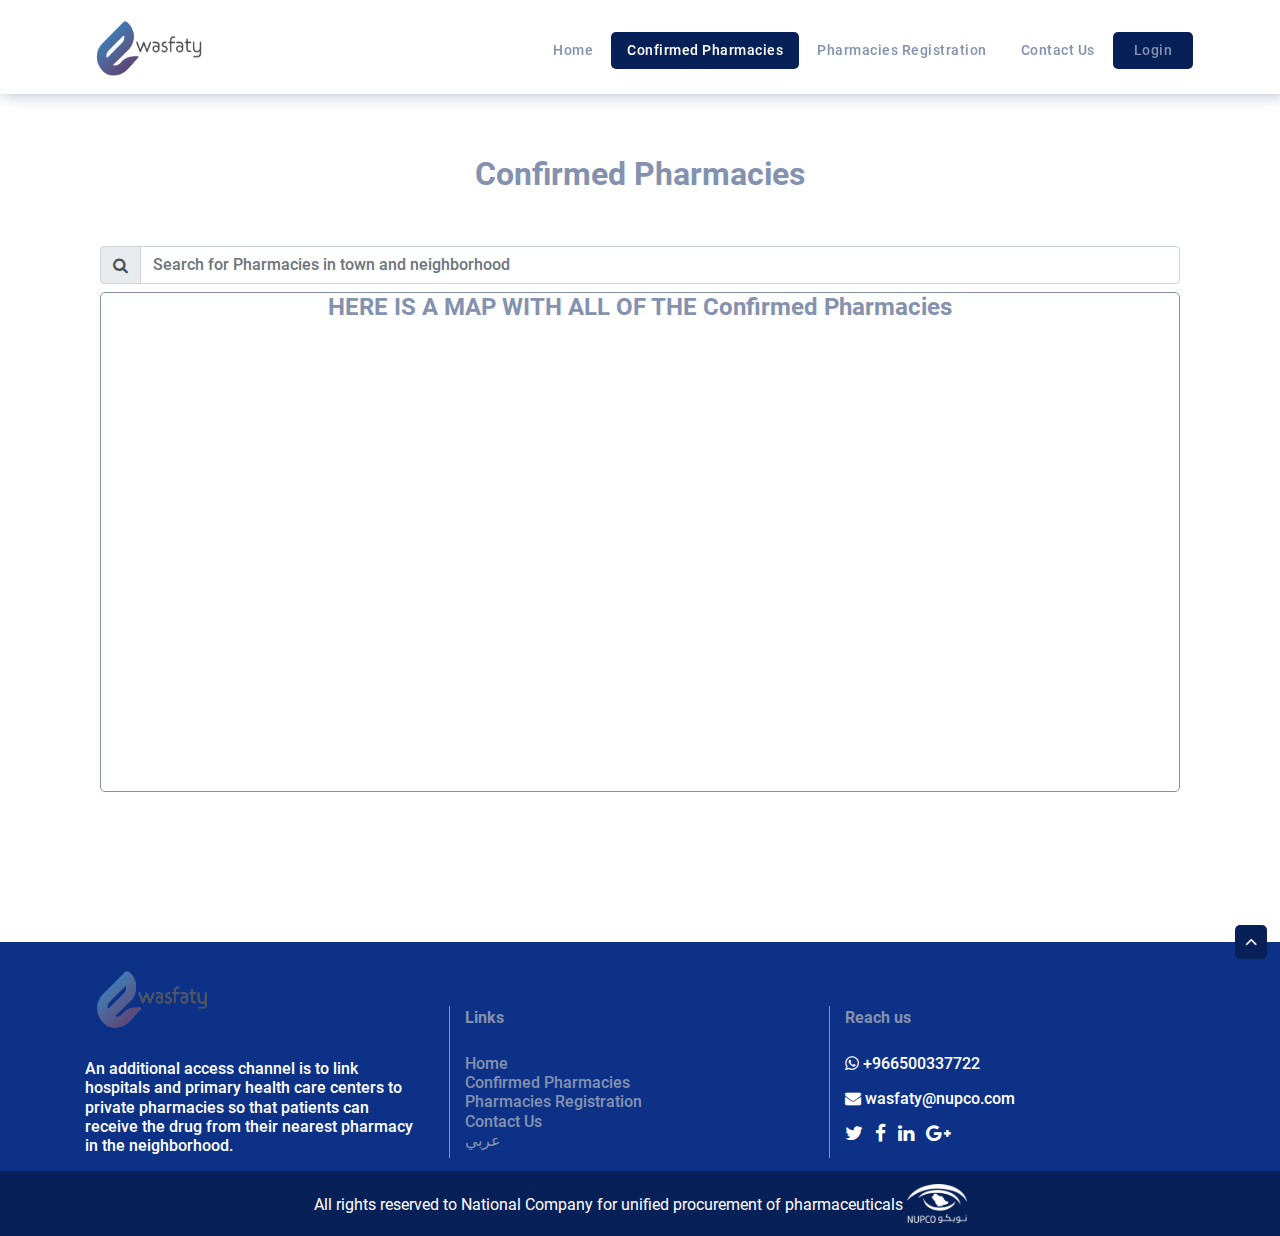
<file: Confirmed-Pharmacies.html>
<!doctype html>
<html lang="en">

<head>
    <!-- Required meta tags -->
    <meta charset="utf-8">
    <meta name="viewport" content="width=device-width, initial-scale=1, shrink-to-fit=no">
    <link rel="shortcut icon" href="assets/img/icons/favicon.png" type="image/x-icon">

    <!-- STYLESHEETS -->
    <link rel="stylesheet" href="assets/style/fonts/font-awesome/css/font-awesome.min.css">
    <link rel="stylesheet" href="assets/style/css/bootstrap.min.css">
    <link rel="stylesheet" href="assets/style/css/animate.css">
    <link rel="stylesheet" href="assets/style/css/confirmed-pharmacies.css">
    <title>Wasfaty - Confirmed Pharmacies</title>
</head>

<body id="page-top" onload="myFunction()">
    <div id="loader"></div>
    <div id="wrapper" class="animate-bottom">
        <!--=============================== NAVIGATION ================================== -->
        <nav class="navbar navbar-expand-lg navbar-dark fixed-top" id="mainNav">

            <div class="container">

                <a class="navbar-brand" href="index.html">
                    <img src="assets/img/logo-en.png" alt="logo">
                </a>

                <button class="navbar-toggler" type="button" data-toggle="collapse" data-target="#navbarSupportedContent"
                    aria-controls="navbarSupportedContent" aria-expanded="false" aria-label="Toggle navigation">
                    <span class="navbar-toggler-icon"></span>
                </button>

                <div class="collapse navbar-collapse" id="navbarSupportedContent">
                    <ul class="navbar-nav ml-auto">

                        <li class="nav-item">
                            <a class="nav-link btn" href="index.html">Home</a>
                        </li>

                        <li class="nav-item">
                            <a class="nav-link btn" href="#page-top">Confirmed Pharmacies</a>
                        </li>

                        <li class="nav-item">
                            <a class="nav-link btn" href="Pharmacies-Registration.html">Pharmacies Registration</a>
                        </li>
                        <li class="nav-item">
                            <a class="nav-link btn" href="contact-us.html">Contact Us</a>
                        </li>
                        <li class="nav-item">
                            <a class="nav-link btn" href="#" id="login">Login</a>
                        </li>

                    </ul> <!-- End navbar-nav -->
                </div> <!-- End collapse -->
            </div> <!-- End container -->
        </nav>
        <!--================================ MAIN ===================================== -->
        <main>
            <section id="map">
                <h2 class="text-center text-capitalize">
                    Confirmed Pharmacies
                </h2>
                <div class="container">

                    <div class="col-md-12">
                        <form>
                            <div class="input-group mb-2">
                                <div class="input-group-prepend">
                                    <div class="input-group-text">
                                        <i class="fa fa-search" aria-hidden="true"></i>
                                    </div>
                                </div>
                                <input type="text" class="form-control" placeholder="Search for Pharmacies in town and neighborhood">
                            </div>
                        </form>

                        <div id="map-box">
                            HERE IS A MAP WITH ALL OF THE Confirmed Pharmacies
                        </div>
                    </div>

                </div>
                <!-- </div> -->
            </section>
        </main>
    </div>
    <!--=============================== FOOTER ====================================== -->
    <footer id="footer">
        <a id="scroll-top" href="#page-top"><i class="fa fa-angle-up"></i></a>
        <div class="container">
            <div class="row">

                <div class="col-md-4">
                    <div class="single-footer-widget" style="margin-top: -35px;">
                        <h4 class="footer-title">
                            <img src="./assets/img/logo-en.png" style="width:39%;" />
                        </h4>

                        <div>
                            An additional access channel is to link hospitals and primary health care centers to
                            private
                            pharmacies so that patients can receive the drug from their nearest pharmacy in the
                            neighborhood.
                        </div>

                    </div>
                </div> <!-- End col-md-4 ! -->

                <div class="col-md-4">
                    <div class="single-footer-widget">
                        <h4 class="footer-title">Links</h4>
                        <ul class="footer-links">
                            <li>
                                <a href="#">Home</a>
                            </li>
                            <li>
                                <a href="#">Confirmed Pharmacies</a>
                            </li>
                            <li>
                                <a href="#">Pharmacies Registration</a>
                            </li>
                            <li>
                                <a href="#">Contact Us</a>
                            </li>
                            <li>
                                <a href="#">عربي</a>
                            </li>
                        </ul>

                    </div>
                </div> <!-- End col-md-4 ! -->

                <div class="col-md-4">

                    <div class="footer-social">
                        <h4 class="footer-title">Reach us</h4>

                        <div class="mb-3">
                            <i class="fa fa-whatsapp" aria-hidden="true"></i>
                            <span>+966500337722</span>
                        </div>

                        <div class="mb-3">
                            <i class="fa fa-envelope"></i>
                            <a href="#">wasfaty@nupco.com</a>
                        </div>

                        <a href="#" target="_blank">
                            <i class="fa fa-twitter"></i>
                        </a>
                        <a href="#" target="_blank">
                            <i class="fa fa-facebook"></i>
                        </a>
                        <a href="#" target="_blank">
                            <i class="fa fa-linkedin"></i>
                        </a>
                        <a href="#" target="_blank">
                            <i class="fa fa-google-plus"></i>
                        </a>
                    </div>

                </div> <!-- End col-md-4 ! -->

            </div> <!-- End row ! -->
        </div>
        <div id="copy-right" class="text-center">
            <p class="footer-text m-0">
                All rights reserved to National Company for unified procurement of pharmaceuticals
                <img src="./assets/img/nupco.png" class="img-fluid h-25" alt="nupco">
            </p>
        </div> <!-- End copy-right ! -->
    </footer>
    <!--================================ SCRIPTS =================================== -->
    <!-- jQuery first, then Popper.js, then Bootstrap JS -->
    <script src="assets/style/js/jquery.min.js"></script>
    <script src="assets/style/js/popper.min.js"></script>
    <script src="assets/style/js/bootstrap.min.js"></script>
    <!-- Plugins -->
    <script src="assets/style/js/scrollreveal.min.js"></script>
    <!-- CUSTOM SCRIPTS -->
    <script src="assets/style/js/main.js"></script>

</body>

</html>
</file>
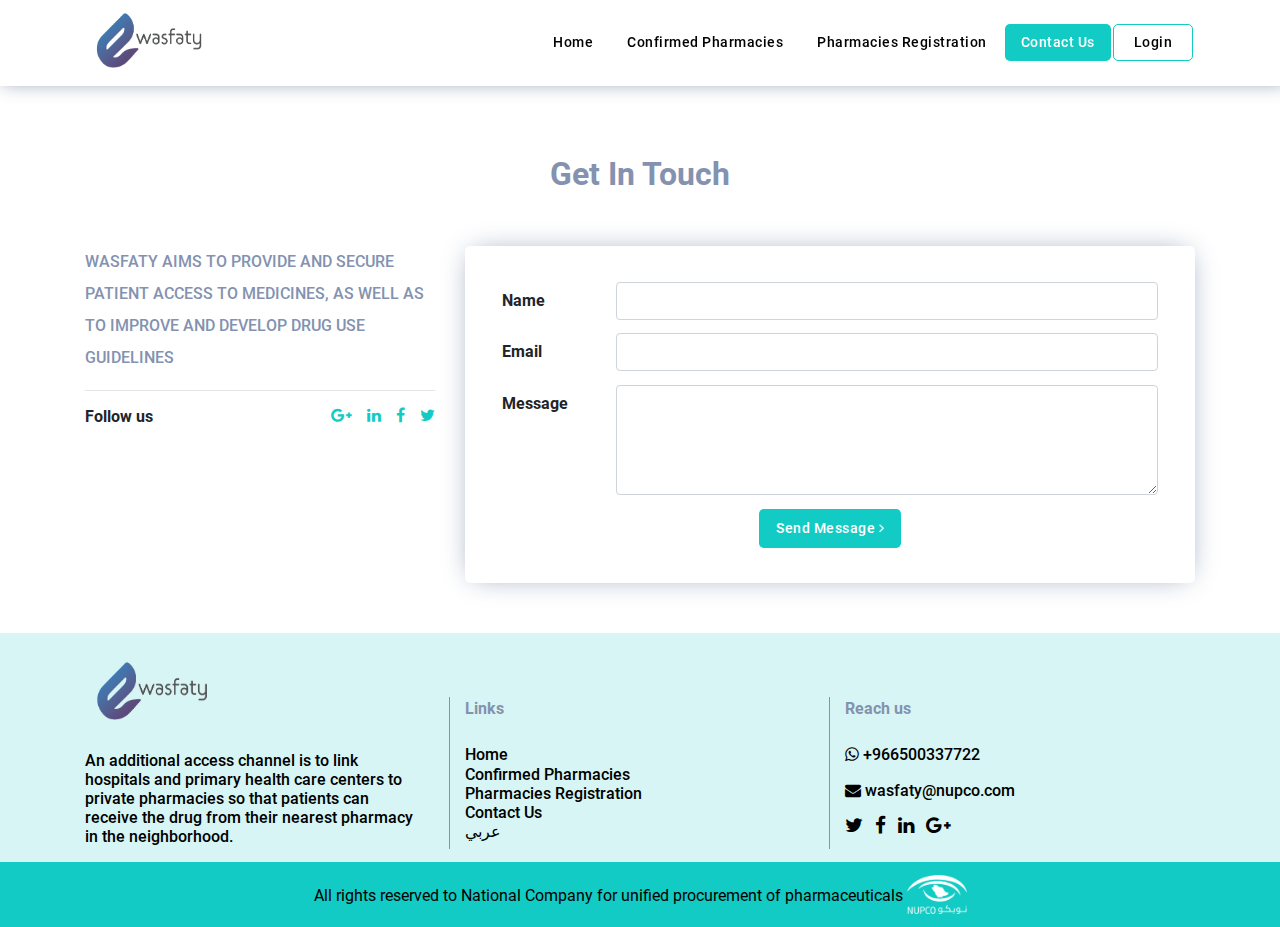
<file: contact-us.html>
<!doctype html>
<html lang="en">

<head>
    <!-- Required meta tags -->
    <meta charset="utf-8">
    <meta name="viewport" content="width=device-width, initial-scale=1, shrink-to-fit=no">
    <link rel="shortcut icon" href="assets/img/icons/favicon.png" type="image/x-icon">

    <!-- STYLESHEETS -->
    <link rel="stylesheet" href="assets/style/fonts/font-awesome/css/font-awesome.min.css">
    <link rel="stylesheet" href="assets/style/css/bootstrap.min.css">
    <link rel="stylesheet" href="assets/style/css/animate.css">
    <link rel="stylesheet" href="assets/style/css/contact-us.css">

    <title>Wasfaty - Contact us</title>
</head>

<body id="page-top">
    <!--=============================== NAVIGATION ================================== -->
    <nav class="navbar navbar-expand-lg navbar-dark fixed-top" id="mainNav">

        <div class="container">

            <a class="navbar-brand" href="index.html">
                <img src="assets/img/logo-en.png" alt="logo">
            </a>

            <button class="navbar-toggler" type="button" data-toggle="collapse" data-target="#navbarSupportedContent"
                aria-controls="navbarSupportedContent" aria-expanded="false" aria-label="Toggle navigation">
                <span class="navbar-toggler-icon"></span>
            </button>

            <div class="collapse navbar-collapse" id="navbarSupportedContent">
                <ul class="navbar-nav ml-auto">

                    <li class="nav-item">
                        <a class="nav-link btn" href="index.html">Home</a>
                    </li>

                    <li class="nav-item">
                        <a class="nav-link btn" href="Confirmed-Pharmacies.html">Confirmed Pharmacies</a>
                    </li>

                    <li class="nav-item">
                        <a class="nav-link btn" href="Pharmacies-Registration.html">Pharmacies Registration</a>
                    </li>
                    <li class="nav-item">
                        <a class="nav-link btn" href="#page-top">Contact Us</a>
                    </li>
                    <li class="nav-item">
                        <a class="nav-link btn" href="#" id="login">Login</a>
                    </li>

                </ul> <!-- End navbar-nav -->
            </div> <!-- End collapse -->
        </div> <!-- End container -->
    </nav>
    <!--================================ HEADER ===================================== -->
    <header>
        <div class="container">
            <h1 class="text-center text-capitalize">Get in touch</h1>
            <div class="row">

                <div class="col-md-4">
                    <div class="intro-text">
                        <h4 class="text-uppercase">
                            Wasfaty aims to provide and secure patient access to medicines, as well as to improve
                            and develop drug use guidelines
                        </h4>
                        <hr>
                        <span>Follow us</span>
                        <a href="#" target="_blank">
                            <i class="fa fa-twitter"></i>
                        </a>
                        <a href="#" target="_blank">
                            <i class="fa fa-facebook"></i>
                        </a>
                        <a href="#" target="_blank">
                            <i class="fa fa-linkedin"></i>
                        </a>
                        <a href="#" target="_blank">
                            <i class="fa fa-google-plus"></i>
                        </a>
                    </div>
                </div> <!-- col-md-4 ! -->

                <div class="col-md-8 text-left">
                    <form id="contact-form">
                        <div class="form-group row">
                            <label for="name" class="col-sm-2 col-form-label">Name</label>
                            <div class="col-sm-10">
                                <input type="text" class="form-control" id="name">
                            </div>
                        </div>
                        <div class="form-group row">
                            <label for="email" class="col-sm-2 col-form-label">Email</label>
                            <div class="col-sm-10">
                                <input type="text" class="form-control" id="email">
                            </div>
                        </div>

                        <div class="form-group row">
                            <label for="message" class="col-sm-2 col-form-label">Message</label>
                            <div class="col-sm-10">
                                <textarea class="form-control" id="message" rows="4"></textarea>
                            </div>
                        </div>

                        <div class="form-group row text-center">
                            <div class="col-sm-12">
                                <button type="submit" class="btn btn-lg btn-custom"><span>Send Message</span> <i class="fa fa-angle-right"></i></button>
                            </div>
                        </div>
                    </form>
                </div> <!-- col-md-8 ! -->

            </div>
        </div> <!-- End container ! -->
    </header>
    <!--=============================== FOOTER ====================================== -->
    <footer>
        <!-- <a id="scroll-top" href="#page-top"><i class="fa fa-angle-up"></i></a> -->
        <div class="container">
            <div class="row">

                <div class="col-md-4">
                    <div class="single-footer-widget" style="margin-top: -35px;">
                        <h4 class="footer-title">
                            <img src="./assets/img/logo-en.png" style="width:39%;" />
                        </h4>

                        <div>
                            An additional access channel is to link hospitals and primary health care centers to
                            private
                            pharmacies so that patients can receive the drug from their nearest pharmacy in the
                            neighborhood.
                        </div>

                    </div>
                </div> <!-- End col-md-4 ! -->

                <div class="col-md-4">
                    <div class="single-footer-widget">
                        <h4 class="footer-title">Links</h4>
                        <ul class="footer-links">
                            <li>
                                <a href="#">Home</a>
                            </li>
                            <li>
                                <a href="#">Confirmed Pharmacies</a>
                            </li>
                            <li>
                                <a href="#">Pharmacies Registration</a>
                            </li>
                            <li>
                                <a href="#">Contact Us</a>
                            </li>
                            <li>
                                <a href="#">عربي</a>
                            </li>
                        </ul>

                    </div>
                </div> <!-- End col-md-4 ! -->

                <div class="col-md-4">

                    <div class="footer-social">
                        <h4 class="footer-title">Reach us</h4>

                        <div class="mb-3">
                            <i class="fa fa-whatsapp" aria-hidden="true"></i>
                            <span>+966500337722</span>
                        </div>

                        <div class="mb-3">
                            <i class="fa fa-envelope"></i>
                            <a href="#">wasfaty@nupco.com</a>
                        </div>

                        <a href="#" target="_blank">
                            <i class="fa fa-twitter"></i>
                        </a>
                        <a href="#" target="_blank">
                            <i class="fa fa-facebook"></i>
                        </a>
                        <a href="#" target="_blank">
                            <i class="fa fa-linkedin"></i>
                        </a>
                        <a href="#" target="_blank">
                            <i class="fa fa-google-plus"></i>
                        </a>
                    </div>

                </div> <!-- End col-md-4 ! -->

            </div> <!-- End row ! -->
        </div>
        <div id="copy-right" class="text-center">
            <p class="footer-text m-0">
                All rights reserved to National Company for unified procurement of pharmaceuticals
                <img src="./assets/img/nupco.png" class="img-fluid h-25" alt="nupco">
            </p>
        </div> <!-- End copy-right ! -->
    </footer>
    <!--================================ SCRIPTS =================================== -->
    <!-- jQuery first, then Popper.js, then Bootstrap JS -->
    <script src="assets/style/js/jquery.min.js"></script>
    <script src="assets/style/js/popper.min.js"></script>
    <script src="assets/style/js/bootstrap.min.js"></script>
    <!-- Plugins -->
    <script src="assets/style/js/scrollreveal.min.js"></script>
    <!-- CUSTOM SCRIPTS -->
    <script src="assets/style/js/main.js"></script>
</body>

</html>
</file>
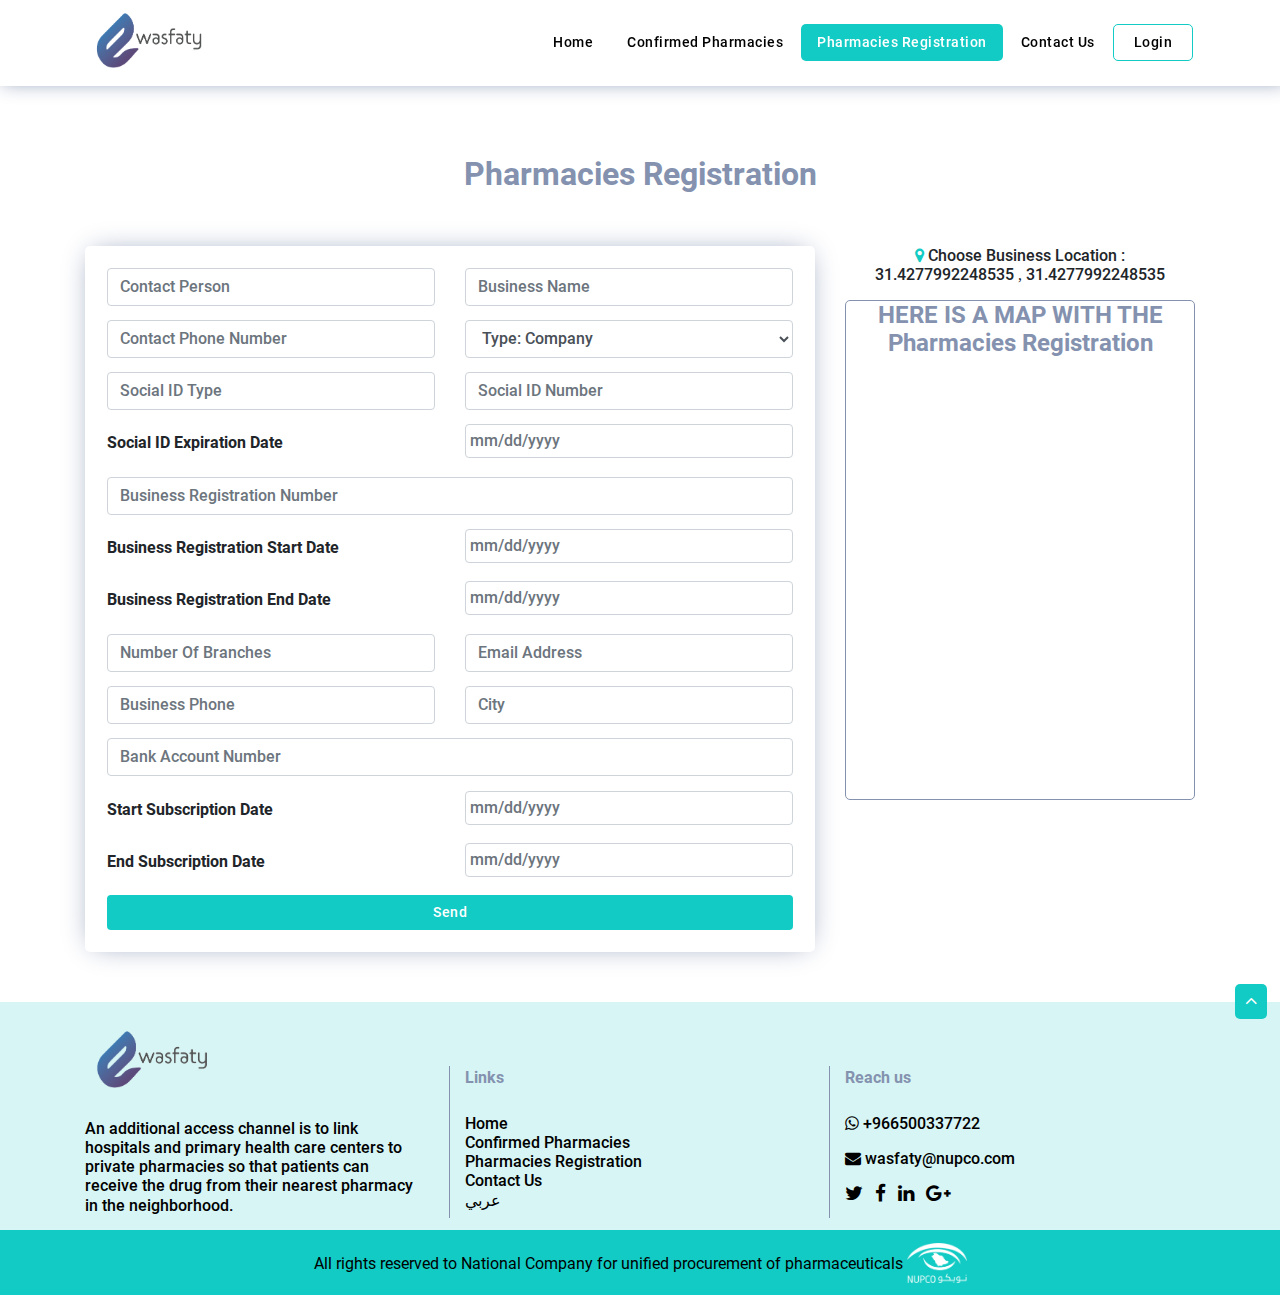
<file: Pharmacies-Registration.html>
<!doctype html>
<html lang="en">

<head>
    <!-- Required meta tags -->
    <meta charset="utf-8">
    <meta name="viewport" content="width=device-width, initial-scale=1, shrink-to-fit=no">
    <link rel="shortcut icon" href="assets/img/icons/favicon.png" type="image/x-icon">

    <!-- STYLESHEETS -->
    <link rel="stylesheet" href="assets/style/fonts/font-awesome/css/font-awesome.min.css">
    <link rel="stylesheet" href="assets/style/css/bootstrap.min.css">
    <link rel="stylesheet" href="assets/style/css/bootstrap-datepicker.min.css">
    <link rel="stylesheet" href="assets/style/css/bootstrap-datepicker3.standalone.min.css">
    <link rel="stylesheet" href="assets/style/css/animate.css">
    <link rel="stylesheet" href="assets/style/css/pharmacies-registration.css">
    <title>Wasfaty - Pharmacies Registration</title>
</head>

<body id="page-top" onload="myFunction()">
    <div id="loader"></div>
    <div id="wrapper" class="animate-bottom">
        <!--=============================== NAVIGATION ================================== -->
        <nav class="navbar navbar-expand-lg navbar-dark fixed-top" id="mainNav">

            <div class="container">

                <a class="navbar-brand" href="index.html">
                    <img src="assets/img/logo-en.png" alt="logo">
                </a>

                <button class="navbar-toggler" type="button" data-toggle="collapse" data-target="#navbarSupportedContent"
                    aria-controls="navbarSupportedContent" aria-expanded="false" aria-label="Toggle navigation">
                    <span class="navbar-toggler-icon"></span>
                </button>

                <div class="collapse navbar-collapse" id="navbarSupportedContent">
                    <ul class="navbar-nav ml-auto">

                        <li class="nav-item">
                            <a class="nav-link btn" href="index.html">Home</a>
                        </li>

                        <li class="nav-item">
                            <a class="nav-link btn" href="Confirmed-Pharmacies.html">Confirmed Pharmacies</a>
                        </li>

                        <li class="nav-item">
                            <a class="nav-link btn" href="#page-top">Pharmacies Registration</a>
                        </li>
                        <li class="nav-item">
                            <a class="nav-link btn" href="contact-us.html">Contact Us</a>
                        </li>
                        <li class="nav-item">
                            <a class="nav-link btn" href="#" id="login">Login</a>
                        </li>

                    </ul> <!-- End navbar-nav -->
                </div> <!-- End collapse -->
            </div> <!-- End container -->
        </nav>
        <!--================================ MAIN ===================================== -->
        <main>
            <section id="pharmacies-registration">
                <h2 class="text-center text-capitalize">
                    Pharmacies Registration
                </h2>
                <div class="container">
                    <div class="row">
                        <div class="col-md-8" id="registration-left">
                            <form action="" id="register-form">

                                <div class="row">
                                    <div class="col">
                                        <input type="text" class="form-control" placeholder="Contact Person">
                                    </div>
                                    <div class="col">
                                        <input type="text" class="form-control" placeholder="Business Name">
                                    </div>
                                </div> <!-- End row ! -->

                                <div class="row">
                                    <div class="col">
                                        <input type="text" class="form-control" placeholder="Contact Phone Number">
                                    </div>
                                    <div class="col">
                                        <select id="inputState" class="form-control">
                                            <option selected>Type: Company</option>
                                            <option>Type: Organization</option>
                                        </select>
                                    </div>
                                </div> <!-- End row ! -->

                                <div class="row">
                                    <div class="col">
                                        <input type="text" class="form-control" placeholder="Social ID Type">
                                    </div>
                                    <div class="col">
                                        <input type="text" class="form-control" placeholder="Social ID Number">
                                    </div>

                                </div> <!-- End row ! -->

                                <div class="row">
                                    <div class="col">
                                        <label class="col-form-label" for="social-id-expire">Social ID Expiration Date</label>
                                    </div>
                                    <div class="col">
                                        <input type="text" class="datepicker form-control" data-date-format="mm/dd/yyyy"
                                            placeholder="mm/dd/yyyy" id="social-id-expire">
                                    </div>
                                </div> <!-- End row ! -->

                                <div class="row">
                                    <div class="col">
                                        <input type="text" class="form-control" placeholder="Business Registration Number">
                                    </div>
                                </div> <!-- End row ! -->

                                <div class="row">
                                    <div class="col">
                                        <label class="col-form-label" for="business-start-date">Business Registration
                                            Start
                                            Date</label>
                                    </div>
                                    <div class="col">
                                        <input type="text" class="datepicker form-control" data-date-format="mm/dd/yyyy"
                                            placeholder="mm/dd/yyyy" id="business-start-date">
                                    </div>
                                </div> <!-- End row ! -->

                                <div class="row">
                                    <div class="col">
                                        <label class="col-form-label" for="business-end-date">Business Registration End
                                            Date</label>
                                    </div>
                                    <div class="col">
                                        <input type="text" class="datepicker form-control" data-date-format="mm/dd/yyyy"
                                            placeholder="mm/dd/yyyy" id="business-end-date">
                                    </div>
                                </div> <!-- End row ! -->

                                <div class="row">
                                    <div class="col">
                                        <input type="text" class="form-control" placeholder="Number Of Branches">
                                    </div>
                                    <div class="col">
                                        <input type="text" class="form-control" placeholder="Email Address">
                                    </div>

                                </div> <!-- End row ! -->

                                <div class="row">
                                    <div class="col">
                                        <input type="text" class="form-control" placeholder="Business Phone">
                                    </div>
                                    <div class="col">
                                        <input type="text" class="form-control" placeholder="City">
                                    </div>
                                </div> <!-- End row ! -->

                                <div class="row">
                                    <div class="col">
                                        <input type="text" class="form-control" placeholder="Bank Account Number">
                                    </div>
                                </div> <!-- End row ! -->

                                <div class="row">
                                    <div class="col">
                                        <label class="col-form-label" for="sub-start-date">Start Subscription Date</label>
                                    </div>
                                    <div class="col">
                                        <input type="text" class="datepicker form-control" data-date-format="mm/dd/yyyy"
                                            placeholder="mm/dd/yyyy" id="sub-start-date">
                                    </div>
                                </div> <!-- End row ! -->

                                <div class="row">
                                    <div class="col">
                                        <label class="col-form-label" for="sub-end-date">End Subscription Date</label>
                                    </div>
                                    <div class="col">
                                        <input type="text" class="datepicker form-control" data-date-format="mm/dd/yyyy"
                                            placeholder="mm/dd/yyyy" id="sub-end-date">
                                    </div>
                                </div> <!-- End row ! -->

                                <div class="form-group row">
                                    <div class="col">
                                        <button type="submit" class="btn btn-block btn-custom">Send</button>
                                    </div>
                                </div>

                            </form> <!-- End FORM ! -->

                        </div> <!-- End registration-left ! -->


                        <div class="col-md-4" id="registration-right">
                            <div class="form-group row">
                                <div class="col">
                                    <div id="location" class="text-center">
                                        <span class="d-block">
                                            <i class="fa fa-map-marker" aria-hidden="true"></i>
                                            Choose Business Location :
                                        </span>
                                        <span class="coords d-inline-block">
                                            31.4277992248535
                                        </span>
                                        ,
                                        <span class="coords d-inline-block">
                                            31.4277992248535
                                        </span>
                                    </div>
                                </div>
                            </div>
                            <div id="pharmacies-map">
                                HERE IS A MAP WITH THE Pharmacies Registration
                            </div>
                        </div>
                    </div>
                </div>
                <!-- </div> -->
            </section>
        </main>
    </div>
    <!--=============================== FOOTER ====================================== -->
    <footer id="footer">
        <a id="scroll-top" href="#page-top"><i class="fa fa-angle-up"></i></a>
        <div class="container">
            <div class="row">

                <div class="col-md-4">
                    <div class="single-footer-widget" style="margin-top: -35px;">
                        <h4 class="footer-title">
                            <img src="./assets/img/logo-en.png" style="width:39%;" />
                        </h4>

                        <div>
                            An additional access channel is to link hospitals and primary health care centers to
                            private
                            pharmacies so that patients can receive the drug from their nearest pharmacy in the
                            neighborhood.
                        </div>

                    </div>
                </div> <!-- End col-md-4 ! -->

                <div class="col-md-4">
                    <div class="single-footer-widget">
                        <h4 class="footer-title">Links</h4>
                        <ul class="footer-links">
                            <li>
                                <a href="#">Home</a>
                            </li>
                            <li>
                                <a href="#">Confirmed Pharmacies</a>
                            </li>
                            <li>
                                <a href="#">Pharmacies Registration</a>
                            </li>
                            <li>
                                <a href="#">Contact Us</a>
                            </li>
                            <li>
                                <a href="#">عربي</a>
                            </li>
                        </ul>

                    </div>
                </div> <!-- End col-md-4 ! -->

                <div class="col-md-4">

                    <div class="footer-social">
                        <h4 class="footer-title">Reach us</h4>

                        <div class="mb-3">
                            <i class="fa fa-whatsapp" aria-hidden="true"></i>
                            <span>+966500337722</span>
                        </div>

                        <div class="mb-3">
                            <i class="fa fa-envelope"></i>
                            <a href="#">wasfaty@nupco.com</a>
                        </div>

                        <a href="#" target="_blank">
                            <i class="fa fa-twitter"></i>
                        </a>
                        <a href="#" target="_blank">
                            <i class="fa fa-facebook"></i>
                        </a>
                        <a href="#" target="_blank">
                            <i class="fa fa-linkedin"></i>
                        </a>
                        <a href="#" target="_blank">
                            <i class="fa fa-google-plus"></i>
                        </a>
                    </div>

                </div> <!-- End col-md-4 ! -->

            </div> <!-- End row ! -->
        </div>
        <div id="copy-right" class="text-center">
            <p class="footer-text m-0">
                All rights reserved to National Company for unified procurement of pharmaceuticals
                <img src="./assets/img/nupco.png" class="img-fluid h-25" alt="nupco">
            </p>
        </div> <!-- End copy-right ! -->
    </footer>
    <!--================================ SCRIPTS =================================== -->
    <!-- jQuery first, then Popper.js, then Bootstrap JS -->
    <script src="assets/style/js/jquery.min.js"></script>
    <script src="assets/style/js/popper.min.js"></script>
    <script src="assets/style/js/bootstrap.min.js"></script>
    <!-- Plugins -->
    <script src="assets/style/js/scrollreveal.min.js"></script>
    <script src="assets/style/js/bootstrap-datepicker.min.js"></script>
    <!-- CUSTOM SCRIPTS -->
    <script src="assets/style/js/main.js"></script>

    <script>
        /********************************* DATE PICKER ************************************/
        $(".datepicker").datepicker();
    </script>
</body>

</html>
</file>
<file: assets/style/css/confirmed-pharmacies.css>
/************************************** FONTS ****************************************/
@font-face {
  font-family: "roboto-thin";
  src: url("../fonts/Roboto/Roboto-Thin.ttf");
}
@font-face {
  font-family: "roboto";
  src: url("../fonts/Roboto/Roboto-Regular.ttf");
}
@font-face {
  font-family: "roboto-medium";
  src: url("../fonts/Roboto/Roboto-Medium.ttf");
}
@font-face {
  font-family: "roboto-bold";
  src: url("../fonts/Roboto/Roboto-Bold.ttf");
}
/************************************** VARIABLES ****************************************/
/************************************** GENERAL RESET **************************************/
/* http://meyerweb.com/eric/tools/css/reset/ 
     v2.0 | 20110126
     License: none (public domain)
  */
html,
body,
div,
span,
applet,
object,
iframe,
h1,
h2,
h3,
h4,
h5,
h6,
p,
blockquote,
pre,
a,
abbr,
acronym,
address,
big,
cite,
code,
del,
dfn,
em,
img,
ins,
kbd,
q,
s,
samp,
small,
strike,
strong,
sub,
sup,
tt,
var,
b,
u,
i,
center,
dl,
dt,
dd,
ol,
ul,
li,
fieldset,
form,
label,
legend,
table,
caption,
tbody,
tfoot,
thead,
tr,
th,
td,
article,
aside,
canvas,
details,
embed,
figure,
figcaption,
footer,
header,
hgroup,
menu,
nav,
output,
ruby,
section,
summary,
time,
mark,
audio,
video {
  margin: 0;
  padding: 0;
  border: 0;
  font-size: 100%;
  font: inherit;
  vertical-align: baseline;
}
/* HTML5 display-role reset for older browsers */
article,
aside,
details,
figcaption,
figure,
footer,
header,
hgroup,
menu,
nav,
section {
  display: block;
}
ol,
ul,
li {
  list-style-type: none;
}
a {
  text-decoration: none;
}
a:hover {
  text-decoration: none;
  transition: all 0.5s ease-out;
}
/************************************* CUSTOM SETTINGS *************************************/
html {
  background-color: #ffffff;
  overflow-x: hidden;
  position: relative;
  min-height: 100%;
}
body {
  background-color: #ffffff;
  overflow: hidden;
}
section {
  padding: 50px 0;
}
p,
ul,
ol {
  margin-bottom: 0.5em;
}
p a,
h5 a {
  font-weight: bold;
  transition: all 0.5s ease-out;
}
h1,
h2,
h3,
h4,
h5 {
  line-height: 1.5em;
  margin-bottom: 1.5em;
}
/************************************* NAVBAR *************************************/
#mainNav {
  background-color: #ffffff;
  transition: padding-top 0.3s, padding-bottom 0.3s;
  padding-top: 1rem;
  box-shadow: 4px -6px 19px 2px #8492af;
}
#mainNav .navbar-toggler {
  padding: 13px;
  border: 0;
  color: #ffffff;
}
#mainNav .navbar-brand {
  margin-right: 0;
}
#mainNav .navbar-brand img {
  width: 35%;
  z-index: 2;
}
#mainNav .navbar-nav .nav-item .nav-link {
  font-size: 14px;
  padding: 7px 15px !important;
  letter-spacing: 0.5px;
  color: #8492af !important;
  font-family: "roboto-medium", Arial, sans-serif;
  margin-right: 2px;
}
#mainNav .navbar-nav .nav-item #login {
  padding: 7px 20px !important;
  background-color: #082058;
  border-radius: 5px;
}
#mainNav .navbar-nav .nav-item .nav-link.active,
#mainNav .navbar-nav .nav-item .nav-link:hover {
  color: #ffffff !important;
  background: #082058 !important;
  border-radius: 5px;
}
main {
  margin-bottom: 280px;
  /************************************* MAP *************************************/
  /****/
}
main #map {
  padding: 150px 0;
}
main #map h2 {
  color: #8492af;
  font-size: 2rem;
  font-family: "roboto-bold", Helvetica, Arial, sans-serif;
}
main #map .container .col-md-12 .input-group {
  font-family: "roboto-medium", Arial, sans-serif;
  color: #000000;
  font-size: 0.7rem;
}
main #map .container .col-md-12 #map-box {
  border-radius: 5px;
  text-align: center;
  color: #8492af;
  font-size: 1.5rem;
  font-family: "roboto-bold", Helvetica, Arial, sans-serif;
  border: 1px solid #8492af;
  height: 500px;
  width: auto;
}
/********************************** FOOTER ****************************************/
footer {
  height: 280px;
  position: absolute;
  bottom: 0;
  width: 100%;
  padding: 5% 0 0 0;
  background: #0c3187;
  font-family: "roboto-medium", Arial, sans-serif;
  color: #ffffff;
  line-height: 1.2;
}
footer #scroll-top {
  position: absolute;
  bottom: 94%;
  right: 1%;
  background: #082058;
  color: #ffffff;
  padding: 7px 10px;
  border-radius: 5px;
  z-index: 5;
}
footer #scroll-top i {
  font-size: 1.2rem;
}
footer .container {
  padding-bottom: 1%;
}
footer .container .row .col-md-4:not(:last-child) {
  border-right: 1px solid #8492af;
}
footer .container .row .col-md-4 .footer-title {
  font-family: "roboto-bold", Helvetica, Arial, sans-serif;
  font-size: 1rem;
  color: #8492af;
}
footer .container .row .col-md-4 .single-footer-widget {
  padding-right: 10px;
}
footer .container .row .col-md-4 .single-footer-widget p {
  font-family: "roboto-medium", Arial, sans-serif;
  font-size: 0.8rem;
}
footer .container .row .col-md-4 .footer-links li span {
  display: block;
  color: #8492af;
  font-size: 1.5rem;
}
footer .container .row .col-md-4 .footer-links li a {
  color: #8492af;
  font-family: "roboto-medium", Arial, sans-serif;
  font-size: 1rem;
}
footer .container .row .col-md-4 .footer-links li a:hover {
  color: #ffffff;
}
footer .container .row .col-md-4 .footer-social a {
  color: #ffffff;
}
footer .container .row .col-md-4 .footer-social a i {
  color: #ffffff;
  font-size: 1.2rem;
  margin-right: 0.5rem;
}
footer .container .row .col-md-4 .footer-social a i:hover {
  color: #8492af;
  transition: all 0.3s ease-out;
}
footer .container .row .col-md-4 .footer-social a:hover {
  color: #8492af;
}
footer #copy-right {
  background: #082058;
  padding: 1%;
}
footer #copy-right p {
  font-family: "roboto", Georgia, serif;
}
footer #copy-right p img {
  width: 60px;
  vertical-align: -0.8rem;
}
footer #copy-right p i {
  color: #000000;
  animation: pulse 2s linear infinite;
  margin: 0 1px;
}
@keyframes pulse {
  0% {
    -webkit-transform: scale3d(1, 1, 1);
    transform: scale3d(1, 1, 1);
  }
  50% {
    -webkit-transform: scale3d(1.4, 1.4, 1.4);
    transform: scale3d(1.4, 1.4, 1.4);
  }
  100% {
    -webkit-transform: scale3d(1, 1, 1);
    transform: scale3d(1, 1, 1);
  }
}
footer #copy-right p a {
  color: #000000;
}
footer #copy-right p a:hover {
  color: #8492af;
}
/************************************* MEDIA-QUERY *************************************/
@media (min-width: 300px) {
  #mainNav.navbar-shrink {
    padding-top: 5px;
    padding-bottom: 5px;
    box-shadow: 4px -6px 19px 2px #8492af;
  }
  #mainNav .navbar-toggler {
    background: #082058;
    color: #ffffff;
  }
}
@media (max-width: 991px) {
  #mainNav {
    background-color: #082058;
    padding-top: 5px;
  }
  #mainNav .navbar-toggler {
    padding: 5px;
  }
}
@media all and (max-width: 769px) and (min-width: 767px) {
  footer .container .row .col-md-4:not(:last-child) {
    border-bottom: 0 !important;
    border-right: 1px solid #8492af !important;
  }
}
@media (max-width: 768px) {
  #mainNav {
    background-color: #082058;
  }
  #mainNav .navbar-toggler {
    padding: 5px;
  }
  #mainNav .navbar-brand {
    width: 75%;
  }
  main #map {
    padding: 150px 0 0 0;
  }
  footer {
    position: relative !important;
    height: unset;
  }
  footer .container .row .col-md-4:not(:last-child) {
    border-bottom: 1px solid #8492af;
    border-right: 0;
  }
  footer .container .row .col-md-4 {
    padding: 20px;
  }
}
@media (max-width: 415px) {
  footer .container .row .col-md-4 .single-footer-widget {
    margin-top: 0 !important;
  }
}
</file>
<file: assets/style/css/contact-us.css>
/************************************** FONTS ****************************************/
@font-face {
  font-family: "roboto-thin";
  src: url("../fonts/Roboto/Roboto-Thin.ttf");
}
@font-face {
  font-family: "roboto";
  src: url("../fonts/Roboto/Roboto-Regular.ttf");
}
@font-face {
  font-family: "roboto-medium";
  src: url("../fonts/Roboto/Roboto-Medium.ttf");
}
@font-face {
  font-family: "roboto-bold";
  src: url("../fonts/Roboto/Roboto-Bold.ttf");
}
/************************************** VARIABLES ****************************************/
/************************************** GENERAL RESET **************************************/
/* http://meyerweb.com/eric/tools/css/reset/ 
         v2.0 | 20110126
         License: none (public domain)
      */
html,
body,
div,
span,
applet,
object,
iframe,
h1,
h2,
h3,
h4,
h5,
h6,
p,
blockquote,
pre,
a,
abbr,
acronym,
address,
big,
cite,
code,
del,
dfn,
em,
img,
ins,
kbd,
q,
s,
samp,
small,
strike,
strong,
sub,
sup,
tt,
var,
b,
u,
i,
center,
dl,
dt,
dd,
ol,
ul,
li,
fieldset,
form,
label,
legend,
table,
caption,
tbody,
tfoot,
thead,
tr,
th,
td,
article,
aside,
canvas,
details,
embed,
figure,
figcaption,
footer,
header,
hgroup,
menu,
nav,
output,
ruby,
section,
summary,
time,
mark,
audio,
video {
  margin: 0;
  padding: 0;
  border: 0;
  font-size: 100%;
  font: inherit;
  vertical-align: baseline;
}
/* HTML5 display-role reset for older browsers */
article,
aside,
details,
figcaption,
figure,
footer,
header,
hgroup,
menu,
nav,
section {
  display: block;
}
ol,
ul,
li {
  list-style-type: none;
}
a {
  text-decoration: none;
}
a:hover {
  text-decoration: none;
  transition: all 0.5s ease-out;
}
/************************************* CUSTOM SETTINGS *************************************/
html {
  background-color: #ffffff;
  overflow-x: hidden;
  position: relative;
  min-height: 100%;
}
body {
  overflow: hidden;
}
section {
  padding: 50px 0;
}
p,
ul,
ol {
  margin-bottom: 0.5em;
}
p a,
h5 a {
  font-weight: bold;
  transition: all 0.5s ease-out;
}
h1,
h2,
h3,
h4,
h5 {
  line-height: 1.5em;
  margin-bottom: 1.5em;
}
.btn-custom {
  font-size: 14px;
  letter-spacing: 0.5px;
  color: #ffffff;
  background: #12cbc4;
  font-family: "roboto-medium", Arial, sans-serif;
}
/************************************* NAVBAR *************************************/
#mainNav {
  background-color: #ffffff;
  transition: padding-top 0.3s, padding-bottom 0.3s;
  padding-top: 0.5rem;
  box-shadow: 4px -6px 19px 2px #8492af;
}
#mainNav .navbar-toggler {
  padding: 13px;
  border: 0;
  color: #ffffff;
}
#mainNav .navbar-brand {
  margin-right: 0;
}
#mainNav .navbar-brand img {
  width: 35%;
  z-index: 2;
}
#mainNav .navbar-nav .nav-item .nav-link {
  font-size: 14px;
  padding: 7px 15px !important;
  letter-spacing: 0.5px;
  color: #000000 !important;
  font-family: "roboto-medium", Arial, sans-serif;
  margin-right: 2px;
  border: 1px solid transparent;
}
#mainNav .navbar-nav .nav-item #login {
  padding: 7px 20px !important;
  background-color: transparent;
  border-radius: 5px;
  border: 1px solid #12cbc4;
}
#mainNav .navbar-nav .nav-item .nav-link.active,
#mainNav .navbar-nav .nav-item .nav-link:hover {
  color: #ffffff !important;
  background: #12cbc4 !important;
  border-radius: 5px;
}
/************************************* HEADER *************************************/
header {
  margin: 100px 0 280px 0;
  padding: 50px 0;
}
header .container h1 {
  color: #8492af;
  font-size: 2rem;
  font-family: "roboto-bold", Helvetica, Arial, sans-serif;
}
header .container .row .col-md-4 .intro-text h4 {
  font-size: 1rem;
  font-weight: 500;
  line-height: 2;
  font-family: "roboto-medium", Arial, sans-serif;
  color: #8492af;
  margin-bottom: 1rem;
}
header .container .row .col-md-4 .intro-text span {
  font-family: "roboto-bold", Helvetica, Arial, sans-serif;
  font-size: 1rem;
}
header .container .row .col-md-4 .intro-text a {
  color: #12cbc4;
  font-size: 1rem;
  margin-left: 15px;
  float: right;
}
header .container .row .col-md-8 #contact-form {
  box-shadow: 0px 0px 27px -8px #8492af;
  padding: 3%;
  border-radius: 5px;
  opacity: 0;
  transition: all 2.5s ease-out;
  width: 0;
}
header .container .row .col-md-8 #contact-form .row {
  margin: 2% 0;
}
header .container .row .col-md-8 #contact-form .row .form-control:focus {
  outline: 0;
  box-shadow: 0 0 0 0.1rem #12cbc4;
}
header .container .row .col-md-8 #contact-form .row input,
header .container .row .col-md-8 #contact-form .row textarea {
  font-family: "roboto-medium", Arial, sans-serif;
}
header .container .row .col-md-8 #contact-form .row label {
  font-family: "roboto-bold", Helvetica, Arial, sans-serif;
  cursor: pointer;
}
header .container .row .col-md-8 #contact-form button:hover {
  transform: translateX(5px);
  transition: all 0.5s ease-out;
}
/********************************** FOOTER ****************************************/
footer {
  height: 280px;
  position: absolute;
  bottom: 0;
  width: 100%;
  padding: 5% 0 0 0;
  background: #d7f5f4;
  font-family: "roboto-medium", Arial, sans-serif;
  color: #000000;
  line-height: 1.2;
}
footer .container {
  padding-bottom: 1%;
}
footer .container .row .col-md-4:not(:last-child) {
  border-right: 1px solid #8492af;
}
footer .container .row .col-md-4 .footer-title {
  font-family: "roboto-bold", Helvetica, Arial, sans-serif;
  font-size: 1rem;
  color: #8492af;
}
footer .container .row .col-md-4 .single-footer-widget {
  padding-right: 10px;
}
footer .container .row .col-md-4 .single-footer-widget p {
  font-family: "roboto-medium", Arial, sans-serif;
  font-size: 0.8rem;
}
footer .container .row .col-md-4 .footer-links li span {
  display: block;
  color: #000000;
  font-size: 1.5rem;
}
footer .container .row .col-md-4 .footer-links li a {
  color: #000000;
  font-family: "roboto-medium", Arial, sans-serif;
  font-size: 1rem;
}
footer .container .row .col-md-4 .footer-links li a:hover {
  color: #8492af;
}
footer .container .row .col-md-4 .footer-social a {
  color: #000000;
}
footer .container .row .col-md-4 .footer-social a i {
  color: #000000;
  font-size: 1.2rem;
  margin-right: 0.5rem;
}
footer .container .row .col-md-4 .footer-social a i:hover {
  color: #8492af;
  transition: all 0.3s ease-out;
}
footer .container .row .col-md-4 .footer-social a:hover {
  color: #8492af;
}
footer #copy-right {
  background: #12cbc4;
  padding: 1%;
}
footer #copy-right p {
  font-family: "roboto", Georgia, serif;
}
footer #copy-right p img {
  width: 60px;
  vertical-align: -0.8rem;
}
/************************************* MEDIA-QUERY *************************************/
@media (min-width: 300px) {
  #mainNav.navbar-shrink {
    padding-top: 5px;
    padding-bottom: 5px;
    box-shadow: 4px -6px 19px 2px #8492af;
  }
  #mainNav .navbar-toggler {
    background: #12cbc4;
    color: #ffffff;
  }
}
@media (max-width: 991px) {
  #mainNav {
    padding-top: 5px;
  }
  #mainNav .navbar-toggler {
    padding: 5px;
  }
}
@media all and (max-width: 767px) {
  footer .container .row .col-md-4:not(:last-child) {
    border-bottom: 1px solid #8492af;
    border-right: 0;
  }
}
@media (max-width: 768px) {
  #mainNav .navbar-toggler {
    padding: 5px;
  }
  #mainNav .navbar-brand {
    width: 50%;
  }
  header {
    margin: 100px 0 100px 0;
  }
  header .container .row .col-md-4 .intro-text {
    margin-bottom: 50px;
  }
  footer {
    position: relative !important;
    height: unset;
  }
  footer .container .row .col-md-4 {
    padding: 20px;
  }
}
@media (max-width: 450px) {
  #mainNav .navbar-brand img {
    width: 60%;
  }
  #mainNav .navbar-toggler {
    padding: 1px;
  }
  footer .container .row .col-md-4 .single-footer-widget {
    margin-top: 0 !important;
  }
}
</file>
<file: assets/style/css/pharmacies-registration.css>
/************************************** FONTS ****************************************/
@font-face {
  font-family: "roboto-thin";
  src: url("../fonts/Roboto/Roboto-Thin.ttf");
}
@font-face {
  font-family: "roboto";
  src: url("../fonts/Roboto/Roboto-Regular.ttf");
}
@font-face {
  font-family: "roboto-medium";
  src: url("../fonts/Roboto/Roboto-Medium.ttf");
}
@font-face {
  font-family: "roboto-bold";
  src: url("../fonts/Roboto/Roboto-Bold.ttf");
}
/************************************** VARIABLES ****************************************/
/************************************** GENERAL RESET **************************************/
/* http://meyerweb.com/eric/tools/css/reset/ 
       v2.0 | 20110126
       License: none (public domain)
    */
html,
body,
div,
span,
applet,
object,
iframe,
h1,
h2,
h3,
h4,
h5,
h6,
p,
blockquote,
pre,
a,
abbr,
acronym,
address,
big,
cite,
code,
del,
dfn,
em,
img,
ins,
kbd,
q,
s,
samp,
small,
strike,
strong,
sub,
sup,
tt,
var,
b,
u,
i,
center,
dl,
dt,
dd,
ol,
ul,
li,
fieldset,
form,
label,
legend,
table,
caption,
tbody,
tfoot,
thead,
tr,
th,
td,
article,
aside,
canvas,
details,
embed,
figure,
figcaption,
footer,
header,
hgroup,
menu,
nav,
output,
ruby,
section,
summary,
time,
mark,
audio,
video {
  margin: 0;
  padding: 0;
  border: 0;
  font-size: 100%;
  font: inherit;
  vertical-align: baseline;
}
/* HTML5 display-role reset for older browsers */
article,
aside,
details,
figcaption,
figure,
footer,
header,
hgroup,
menu,
nav,
section {
  display: block;
}
ol,
ul,
li {
  list-style-type: none;
}
a {
  text-decoration: none;
}
a:hover {
  text-decoration: none;
  transition: all 0.5s ease-out;
}
/************************************* CUSTOM SETTINGS *************************************/
html {
  background-color: #ffffff;
  overflow-x: hidden;
  position: relative;
  min-height: 100%;
}
body {
  overflow: hidden;
}
section {
  padding: 50px 0;
}
p,
ul,
ol {
  margin-bottom: 0.5em;
}
p a,
h5 a {
  font-weight: bold;
  transition: all 0.5s ease-out;
}
h1,
h2,
h3,
h4,
h5 {
  line-height: 1.5em;
  margin-bottom: 1.5em;
}
.btn-custom {
  font-size: 14px;
  letter-spacing: 0.5px;
  color: #ffffff;
  background: #12cbc4;
  font-family: "roboto-medium", Arial, sans-serif;
}
#loader {
  position: absolute;
  left: 50%;
  top: 50%;
  z-index: 1;
  width: 150px;
  height: 150px;
  margin: -75px 0 0 -75px;
  border: 1px solid #f3f3f3;
  border-radius: 50%;
  border-top: 16px solid #12cbc4;
  -webkit-animation: spin 2s linear infinite;
  animation: spin 2s linear infinite;
}
@-webkit-keyframes spin {
  0% {
    -webkit-transform: rotate(0deg);
  }
  100% {
    -webkit-transform: rotate(360deg);
  }
}
@keyframes spin {
  0% {
    transform: rotate(0deg);
  }
  100% {
    transform: rotate(360deg);
  }
}
/* Add animation to "page content" */
.animate-bottom {
  position: relative;
  -webkit-animation-name: animatebottom;
  -webkit-animation-duration: 1s;
  animation-name: animatebottom;
  animation-duration: 1s;
}
@-webkit-keyframes animatebottom {
  from {
    bottom: -100px;
    opacity: 0;
  }
  to {
    bottom: 0px;
    opacity: 1;
  }
}
@keyframes animatebottom {
  from {
    bottom: -100px;
    opacity: 0;
  }
  to {
    bottom: 0;
    opacity: 1;
  }
}
/***************************** MADE BY DIABLO ******************************/
#wrapper {
  display: none;
  /************************************* NAVBAR *************************************/
  /************************************* MAIN-CONTENT *************************************/
}
#wrapper #mainNav {
  background-color: #ffffff;
  transition: padding-top 0.3s, padding-bottom 0.3s;
  padding-top: 0.5rem;
  box-shadow: 4px -6px 19px 2px #8492af;
}
#wrapper #mainNav .navbar-toggler {
  padding: 13px;
  border: 0;
  color: #ffffff;
}
#wrapper #mainNav .navbar-brand {
  margin-right: 0;
}
#wrapper #mainNav .navbar-brand img {
  width: 35%;
  z-index: 2;
}
#wrapper #mainNav .navbar-nav .nav-item .nav-link {
  font-size: 14px;
  padding: 7px 15px !important;
  letter-spacing: 0.5px;
  color: #000000 !important;
  font-family: "roboto-medium", Arial, sans-serif;
  margin-right: 2px;
  border: 1px solid transparent;
}
#wrapper #mainNav .navbar-nav .nav-item #login {
  padding: 7px 20px !important;
  background-color: transparent;
  border-radius: 5px;
  border: 1px solid #12cbc4;
}
#wrapper #mainNav .navbar-nav .nav-item .nav-link.active,
#wrapper #mainNav .navbar-nav .nav-item .nav-link:hover {
  color: #ffffff !important;
  background: #12cbc4 !important;
  border-radius: 5px;
}
#wrapper main {
  margin-bottom: 280px;
}
#wrapper main #pharmacies-registration {
  margin-top: 100px;
}
#wrapper main #pharmacies-registration h2 {
  color: #8492af;
  font-size: 2rem;
  font-family: "roboto-bold", Helvetica, Arial, sans-serif;
}
#wrapper main #pharmacies-registration .container .row #registration-left #register-form {
  opacity: 0;
  transition: all 2.5s ease-out;
  width: 0;
  box-shadow: 0px 0px 27px -8px #8492af;
  padding: 1%;
  border-radius: 5px;
}
#wrapper main #pharmacies-registration .container .row #registration-left #register-form .row {
  margin: 2% 0;
}
#wrapper main #pharmacies-registration .container .row #registration-left #register-form .row .col .form-control:focus {
  outline: 0;
  box-shadow: 0 0 0 0.1rem #12cbc4;
}
#wrapper main #pharmacies-registration .container .row #registration-left #register-form .row .col input {
  font-family: "roboto-medium", Arial, sans-serif;
}
#wrapper main #pharmacies-registration .container .row #registration-left #register-form .row .col select {
  font-family: "roboto-medium", Arial, sans-serif;
}
#wrapper main #pharmacies-registration .container .row #registration-left #register-form .row .col label {
  font-family: "roboto-bold", Helvetica, Arial, sans-serif;
}
#wrapper main #pharmacies-registration .container .row #registration-right #location span {
  font-family: "roboto-medium", Arial, sans-serif;
}
#wrapper main #pharmacies-registration .container .row #registration-right #location span i {
  color: #12cbc4;
}
#wrapper main #pharmacies-registration .container .row #registration-right #pharmacies-map {
  border-radius: 5px;
  text-align: center;
  color: #8492af;
  font-size: 1.5rem;
  font-family: "roboto-bold", Helvetica, Arial, sans-serif;
  border: 1px solid #8492af;
  height: 500px;
  width: auto;
}
/********************************** FOOTER ****************************************/
footer {
  display: none;
  height: 280px;
  position: absolute;
  bottom: 0;
  width: 100%;
  padding: 5% 0 0 0;
  background: #d7f5f4;
  font-family: "roboto-medium", Arial, sans-serif;
  color: #000000;
  line-height: 1.2;
}
footer #scroll-top {
  position: absolute;
  bottom: 94%;
  right: 1%;
  background: #12cbc4;
  color: #ffffff;
  padding: 7px 10px;
  border-radius: 5px;
  z-index: 5;
}
footer #scroll-top i {
  font-size: 1.2rem;
}
footer .container {
  padding-bottom: 1%;
}
footer .container .row .col-md-4:not(:last-child) {
  border-right: 1px solid #8492af;
}
footer .container .row .col-md-4 .footer-title {
  font-family: "roboto-bold", Helvetica, Arial, sans-serif;
  font-size: 1rem;
  color: #8492af;
}
footer .container .row .col-md-4 .single-footer-widget {
  padding-right: 10px;
}
footer .container .row .col-md-4 .single-footer-widget p {
  font-family: "roboto-medium", Arial, sans-serif;
  font-size: 0.8rem;
}
footer .container .row .col-md-4 .footer-links li span {
  display: block;
  color: #000000;
  font-size: 1.5rem;
}
footer .container .row .col-md-4 .footer-links li a {
  color: #000000;
  font-family: "roboto-medium", Arial, sans-serif;
  font-size: 1rem;
}
footer .container .row .col-md-4 .footer-links li a:hover {
  color: #8492af;
}
footer .container .row .col-md-4 .footer-social a {
  color: #000000;
}
footer .container .row .col-md-4 .footer-social a i {
  color: #000000;
  font-size: 1.2rem;
  margin-right: 0.5rem;
}
footer .container .row .col-md-4 .footer-social a i:hover {
  color: #8492af;
  transition: all 0.3s ease-out;
}
footer .container .row .col-md-4 .footer-social a:hover {
  color: #8492af;
}
footer #copy-right {
  background: #12cbc4;
  padding: 1%;
}
footer #copy-right p {
  font-family: "roboto", Georgia, serif;
}
footer #copy-right p img {
  width: 60px;
  vertical-align: -0.8rem;
}
/************************************* MEDIA-QUERY *************************************/
@media (min-width: 300px) {
  #wrapper #mainNav.navbar-shrink {
    padding-top: 5px;
    padding-bottom: 5px;
    box-shadow: 4px -6px 19px 2px #8492af;
  }
  #wrapper #mainNav .navbar-toggler {
    background: #12cbc4;
    color: #ffffff;
  }
}
@media (max-width: 991px) {
  #wrapper #mainNav {
    background-color: #ffffff;
    padding-top: 5px;
  }
  #wrapper #mainNav .navbar-toggler {
    padding: 5px;
  }
}
@media all and (max-width: 767px) {
  footer .container .row .col-md-4:not(:last-child) {
    border-bottom: 1px solid #8492af;
    border-right: 0;
  }
}
@media (max-width: 768px) {
  #wrapper #mainNav .navbar-toggler {
    padding: 5px;
  }
  #wrapper #mainNav .navbar-brand {
    width: 50%;
  }
  #wrapper main #pharmacies-registration {
    margin-top: 70px;
    padding-bottom: 0;
  }
  #wrapper main #pharmacies-registration .container .row #registration-left #register-form {
    margin-bottom: 3rem;
  }
  footer {
    position: relative !important;
    height: unset;
  }
  footer .container .row .col-md-4 {
    padding: 20px;
  }
}
@media (max-width: 450px) {
  #wrapper main {
    margin-bottom: 150px;
  }
  #wrapper main #pharmacies-registration .container .row #registration-right {
    margin-top: 30px;
  }
  #wrapper #mainNav .navbar-brand img {
    width: 60%;
  }
  #wrapper #mainNav .navbar-toggler {
    padding: 1px;
  }
  #wrapper main #pharmacies-registration h2 {
    font-size: 1.5rem;
  }
  #wrapper main #pharmacies-registration .container .row #registration-left #register-form {
    font-size: 0.8rem;
  }
  #wrapper main #pharmacies-registration .container .row #registration-left #register-form .row .col input,
  #wrapper main #pharmacies-registration .container .row #registration-left #register-form .row .col select {
    font-size: 0.8rem;
  }
  footer .container .row .col-md-4 .single-footer-widget {
    margin-top: 0 !important;
  }
}
</file>
